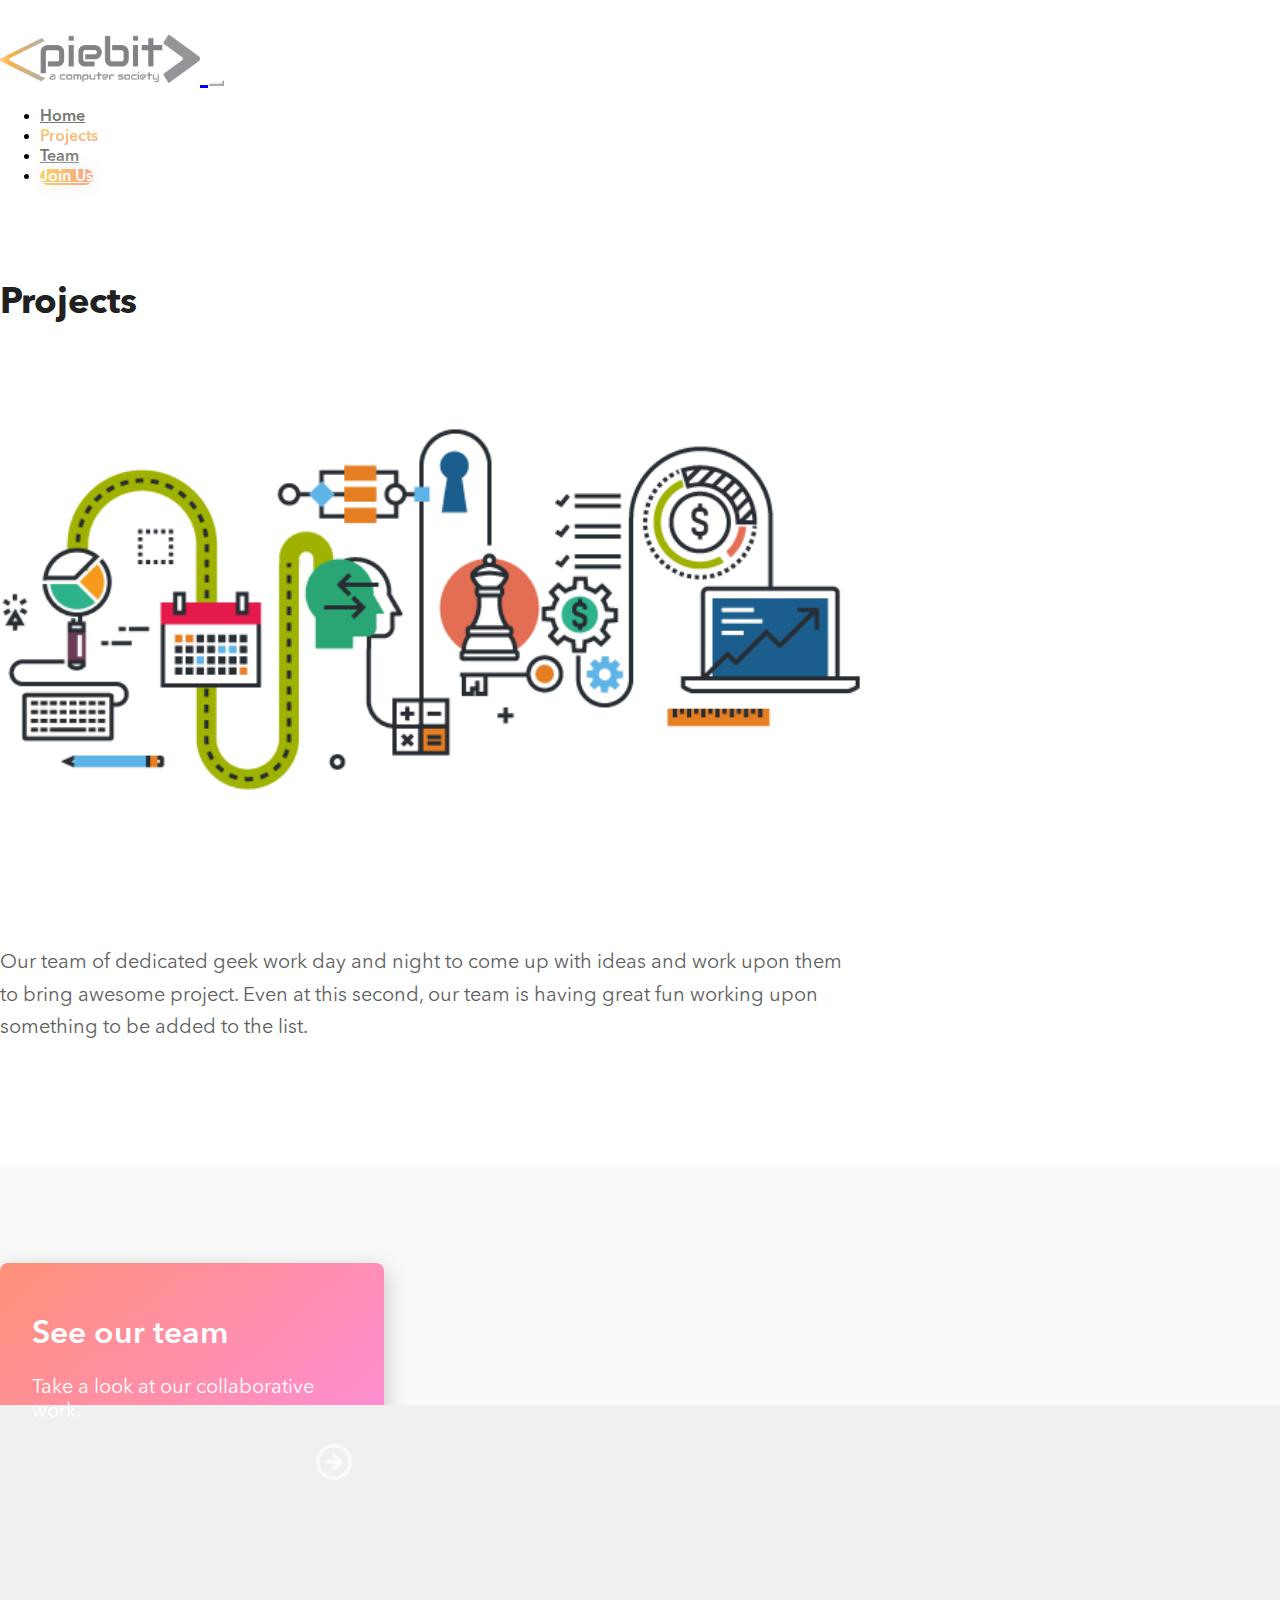
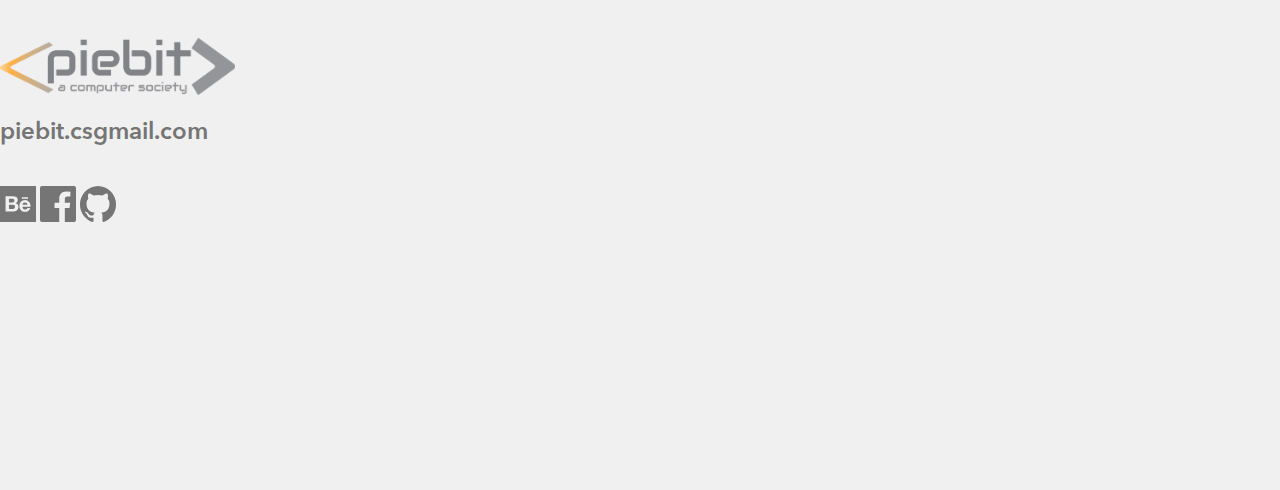
<file: project/index.html>
<!DOCTYPE html>
<html>
  <head>
    <!-- Google Analytics -->
    <script async src="https://www.googletagmanager.com/gtag/js?id=UA-126400023-1"></script>
    
    <script>
    window.dataLayer = window.dataLayer || [];
    function gtag(){dataLayer.push(arguments);}
    gtag('js', new Date());
    gtag('config', 'UA-126400023-1');
    </script>
    <meta charset="utf-8">
    <meta name="viewport" content="width=device-width, initial-scale=1, maximum-scale=1, user-scalable=no">
    <link rel="stylesheet" href="https://use.fontawesome.com/releases/v5.0.13/css/all.css" integrity="sha384-DNOHZ68U8hZfKXOrtjWvjxusGo9WQnrNx2sqG0tfsghAvtVlRW3tvkXWZh58N9jp"
      crossorigin="anonymous">
      <link rel="shortcut icon" href="../img/favicon.png" type="image/png">
      <link rel="manifest" href="manifest.json">
      
      <!-- Bootstrap CSS -->
      <link rel="stylesheet" href="https://stackpath.bootstrapcdn.com/bootstrap/4.1.0/css/bootstrap.min.css" integrity="sha384-9gVQ4dYFwwWSjIDZnLEWnxCjeSWFphJiwGPXr1jddIhOegiu1FwO5qRGvFXOdJZ4" crossorigin="anonymous">
      <link rel="stylesheet" href="../css/style.css">
      <script src="https://ajax.googleapis.com/ajax/libs/jquery/3.3.1/jquery.min.js"></script>
      <script src="https://cdnjs.cloudflare.com/ajax/libs/popper.js/1.14.0/umd/popper.min.js" integrity="sha384-cs/chFZiN24E4KMATLdqdvsezGxaGsi4hLGOzlXwp5UZB1LY//20VyM2taTB4QvJ" crossorigin="anonymous"></script>
      <script src="https://stackpath.bootstrapcdn.com/bootstrap/4.1.0/js/bootstrap.min.js" integrity="sha384-uefMccjFJAIv6A+rW+L4AHf99KvxDjWSu1z9VI8SKNVmz4sk7buKt/6v9KI65qnm" crossorigin="anonymous"></script>
      <script type="text/javascript" src="../js/script.js"></script>
      <title>Piebit A Computer Society</title>

    </head>
    <body id="top">
      <!-- <div id="preloader"></div> -->
      <!--  <div id="panel_left" class='loader-section section-left'></div>
      <div id="panel_right" class='loader-section section-right'></div> -->
      <!-- <div id="content"> -->
      <nav class="navbar navbar-expand-lg mx-auto navbar-light">
        <a class="navbar-brand" href="/">
          <img src="../img/PieBit.png" width="200px" />
        </a>
        <button class="navbar-toggler" type="button" data-toggle="collapse" data-target="#navbarTogglerDemo02" aria-controls="navbarTogglerDemo02" aria-expanded="false" aria-label="Toggle navigation">
        <span class="navbar-toggler-icon"></span>
        </button>
        <div class="collapse navbar-collapse justify-content-end" id="navbarTogglerDemo02">
          <div class="d-block d-md-none pt-3">
          </div>
          <ul class="navbar-nav">
            <li class="nav-item px-2">
              <a class="nav-link" href="../index.html">Home</a>
            </li>
            <li class="nav-item px-2">
              <a class="nav-link active" href="../project/index.html">Projects</a>
            </li>
            <li class="nav-item px-2">
              <a class="nav-link" href="../team/index.html">Team</a>
            </li>
            <li class="nav-item pl-2">
              <a class="nav-link btn-default btn" href="https://goo.gl/forms/OhfbXxZEQZLpS0YH2" target="_blank">Join Us</a>
            </li>
          </ul>
        </div>
      </nav>
      <section id="main_team">
        <h1 class="avenir text-center">
        Projects
        </h1>
        <div class="container-fluid margin mx-auto">
          <div class="row">
            <div class="col-md-5 text-center">
              <img src="../img/project.png" width="90%">
            </div>
            <div class="col-md-7 text-center">
              <h4 class="avenirRegular">
              Our team of dedicated geek work day and night to come up with ideas and work upon them to bring awesome project. Even at this second,
               our team is having great fun working upon something to be added to the list.
              </h4>
            </div>
          </div>
        </div>
        <!-- <div class="container-fluid margin_new mx-auto">
          <div class="row">
            <div class="col-md-6 ">
              <div class="head_team">
                <img class="img" src="#" />
                <span class="pt-3">
                  Project One
                </span> -->
                <!--  <h3 style="display: inline-block;" class="avenirRegular">CTC &amp; President</h3>
                <div style="display: inline-block; float: right;">
                  <img src="img/github-icon.svg" width="24px">&nbsp;&nbsp;
                  <img src="img/linkedin.svg" width="24px">
                </div> -->
              <!-- </div>
            </div>
            <div class="col-md-6">
              <div class="head_team">
                <img class="img" src="#" />
                <span class="pt-3">
                  Project Two
                </span> -->
                <!-- <h3 style="display: inline-block;" class="avenirRegular">Technical Head</h3>
                <div style="display: inline-block; float: right;">
                  <img src="img/github-icon.svg" width="24px">&nbsp;&nbsp;
                  <img src="img/linkedin.svg" width="24px">
                </div> -->
              <!-- </div>
            </div>
          </div>
        </div>
        <div class="container-fluid  margin mx-auto padding">
          <div class="row">
            <div class="col-md-4 "> -->
              <!-- <div class="head_team">
                <img class="img" src="#" />
                <h5 class="avenirDemi pt-3">
                
                </h5>
                 <h6 style="display: inline-block;" class="avenirRegular">Coder</h6>
                <div style="display: inline-block; float: right;">
                  <img src="img/github-icon.svg" width="18px">&nbsp;&nbsp;
                  <img src="img/linkedin.svg" width="18px">
                </div>
              </div>
            </div>-->
            <!-- <div class="col-md-4 ">
              <div class="head_team">
                <img class="img" src="../img/projects/" />
                <h5 class="avenirDemi pt-3">
                Event Manager
                </h5>
                
              </div>
            </div> -->
            <!-- <div class="col-md-4 ">
              <div class="head_team">
                <img class="img" src="../img/projects/" />
                <h5 class="avenirDemi pt-3">
                Know Your College
                </h5>
                
              </div>
            </div> -->
          <!-- </div> -->
          <!-- <div class="row">
            <div class="col-md-4 ">
              <div class="head_team">
                <img class="img" src="../img/projects/" />
                <h5 class="avenirDemi pt-3">
               
                </h5>
               <h6 style="display: inline-block;" class="avenirRegular">Coder</h6>
                <div style="display: inline-block; float: right;">
                  <img src="img/github-icon.svg" width="18px">&nbsp;&nbsp;
                  <img src="img/linkedin.svg" width="18px">
                </div> 
              </div>
            </div> -->
            <!-- <div class="col-md-4 ">
              <div class="head_team">
                <img class="img" src="../img/projects/">
                <h5 class="avenirDemi pt-3">
                Zealicon Website
                </h5>
                
              </div>
            </div> -->
            <!-- <div class="col-md-4 ">
              <div class="head_team">
                <img class="img" src="../img/projects/" />
                <h5 class="avenirDemi pt-3">
                
                </h5>
                
              </div> -->
            </div>
          </div>
        </div>
      </section>
      <section id="about">
        <div class="row">
          <div class="col-md-12">
            <div class="width_mobile mx-auto">
              <a href="../team/index.html" style="text-decoration: none;">
                <div class="box_medium box red_box">
                  <h1 class="avenirDemi">See our team</h1>
                  <p class="avenirRegular">
                    Take a look at our collaborative work.
                  </p>
                  <img src="../img/arrow-right-circle.svg" width="36px"  style="float: right;"/>
                </div>
              </a>
            </div>
          </div>
        </div>
      </section>
      <section id="footer">
        <div class="container-fluid">
          <div class="row">
            <div class="col-md-3 text-center">
              <img src="../img/PieBit.png" height="60px" height="60px" />
            </div>
            <div class="col-md-6 pt-3 text-center">
              <a href="mailto:#" style="text-decoration: none;">
                <h2 class="avenirDemi">piebit.csgmail.com</h2>
              </a>
              <br/>
              <div class="d-none d-md-block">
                <a href="#top" id="top-button" class="smoothScroll" title="Back to Top">
                  <span class="fa fa-chevron-circle-up fa-2x"></span>
                </a>
              </div>
            </div>
            <div class="text-center pt-3 col-md-3">

              
                <a href="#" target="_blank" style="text-decoration: none;">
                    <img src="../img/behance.svg" class="pr-3" height="36px" />
              </a>

              <a href="https://www.facebook.com/groups/425036488307904/?ref=group_browse_new" target="_blank" style="text-decoration: none;">
                <img src="../img/facebook.svg" class="pr-3" height="36px" />
              </a>
              <a href="https://github.com/piebit-a-computer-society" target="_blank" style="text-decoration: none;">
                <img src="../img/github-icon.svg" height="36px" />
              </a>
            </div>
          </div>
        </div>
        <div class="mx-auto d-block d-md-none" style="width: 5%;">
          <br/>
          
          <a href="#top" id="top-button" class="smoothScroll" title="Back to Top">
            <span class="fa fa-chevron-circle-up fa-2x"></span>
          </a>
        </div>
        
      </section>
    </div>
    <script type="text/javascript">
    // Smooth scroll
    $('.smoothScroll').click(function () {
    if (location.pathname.replace(/^\//, '') == this.pathname.replace(/^\//, '') && location.hostname == this.hostname) {
    var target = $(this.hash);
    target = target.length ? target : $('[name=' + this.hash.slice(1) + ']');
    if (target.length) {
    $('html,body').animate({
    scrollTop: target.offset().top - 80
    }, 700);
    return false;
    }
    }
    });
    </script>
  </body>
</html>
</file>
<file: css/style.css>
body {
  margin: 0;
  box-sizing: border-box;
  overflow-x: hidden;
  background-color: #fff; }
  body *:focus {
    outline: 0 !important; }
  body .fa-chevron-circle-up {
    color: #757575 !important; }
    body .fa-chevron-circle-up:hover {
      transform: scale(1.2) !important; }
  body .navbar-light .navbar-toggler-icon {
    background-image: url(../img/icons/menu.svg) !important; }

@font-face {
  font-family: AvenirNext;
  src: url(../font/AvenirNextLTPro-Bold.otf); }
.avenir {
  font-family: 'AvenirNext' , serif; }

@font-face {
  font-family: AvenirNextMedium;
  src: url(../font/AvenirNextLTPro-Medium.otf); }
.avenirMedium {
  font-family: 'AvenirNextMedium' , serif; }

@font-face {
  font-family: AvenirNextDemi;
  src: url(../font/AvenirNextLTPro-Demi.otf); }
.avenirDemi {
  font-family: 'AvenirNextDemi' , serif; }

@font-face {
  font-family: AvenirRegular;
  src: url(../font/AvenirNextLTPro-Regular.otf); }
.avenirRegular {
  font-family: 'AvenirRegular' , serif; }

.navbar {
  background-color: transparent !important;
  width: 75%;
  margin-top: 2rem;
  padding-right: 0px;
  padding-left: 0px; }
  @media (max-width: 768px) {
    .navbar {
      width: 90%;
      margin-top: 1rem; } }
  .navbar .navbar-brand {
    font-size: 2rem;
    font-weight: bold; }
  .navbar .navbar-toggler {
    border-color: #fff !important; }
  .navbar .nav-link {
    color: #757575 !important;
    font-family: "AvenirNextDemi", serif !important; }
  .navbar .nav-item .active {
    background: -webkit-linear-gradient(#f6d365, #fda085);
    -webkit-background-clip: text;
    -webkit-text-fill-color: transparent; }
  .navbar .btn-default {
    background: linear-gradient(90deg, var(--c1, #f6d365), var(--c2, #fda085) 51%, var(--c1, #f6d365)) var(--x, 0)/200% !important;
    color: white !important;
    box-shadow: 0 0 20px #eee;
    border-radius: 3rem !important;
    border-width: 2px !important;
    width: 150px;
    color: #fff !important;
    transition: 0.6s; }
    .navbar .btn-default:hover {
      --x: 100%; }


#home {
  width: 75%;
  margin-top: 48px; }
  @media (max-width: 768px) {
    #home {
      margin-top: 28px;
      width: 90%; } }
  #home .box_large {
    background: linear-gradient(to bottom right, rgb(235, 175, 47), #F1726C);
    border-radius: 12px;
    min-height: 60vh;
    flex-direction: column; }
    #home .box_large h1 {
      width: 80%;
      font-size: 48px;
      font-weight: 800; }
      @media (max-width: 767px) {
        #home .box_large h1 {
          width: 80%;
          font-size: 24px; } }
    #home .box_large p {
      font-size: 16px;
      line-height: 22px;
      letter-spacing: 2px; }
  #home #box-container {
    width: 70% !important;
    max-width: 80% !important;
    margin-bottom: 5rem;
    margin-top: -7rem; }
    @media (max-width: 768px) {
      #home #box-container {
        width: 100% !important;
        margin-top: -4rem; } }
    #home #box-container .small_box {
      height: 180px;
      width: 100%;
      box-shadow: 0px 8px 24px rgba(0, 0, 0, 0.24);
      border-radius: 8px;
      background-color: #fff; }
      #home #box-container .small_box h1 {
        font-size: 36px;
      color: #808080; }

#latest_post {
  padding-bottom: 6rem;
  padding-top: 6rem;
  background-color: #f9f9f9 !important; }
  @media (max-width: 768px) {
    #latest_post {
      padding-top: 3rem;
      padding-bottom: 3rem; } }
  #latest_post h1 {
    font-size: 36px; }
    @media (max-width: 768px) {
      #latest_post h1 {
        font-size: 28px; } }




#club {
  padding-top: 6rem;
  padding-bottom: 6rem;
  background-color: #fff; }
  @media (max-width: 768px) {
    #club {
      padding-bottom: 3rem;
      padding-top: 3rem; } }
  #club .box {
    background: linear-gradient(138deg, var(--c1, #f6d365), var(--c2, #fda085) 51%, var(--c1, #f6d365)) var(--x, 0)/200%;
    transition: 1s; }
    #club .box:hover {
      --x: 100%; }
  #club .box1 {
    --c1: #f6d365;
    --c2: #fda085; }
  #club .box2 {
    --c1: #f6d365;
    --c2: #fda085; }
  #club .box3 {
    --c1:#f6d365;
    --c2: #fda085; }
  #club .box4 {
    --c1: #f6d365;
    --c2: #fda085; }
  #club h1 {
    font-size: 36px; }
    @media (max-width: 768px) {
      #club h1 {
        font-size: 28px; } }
  #club .margin {
    width: 75%; }
    @media (max-width: 768px) {
      #club .margin {
        width: 100%; } }
  #club .small_box {
    height: 140px;
    width: 90%;
    opacity: 50%;
    border-radius: 10px; }
  #club .club_card {
    min-height: 300px;
    width: 95%;
    border-radius: 4px;
    background-color: #fff;
    
    padding: 30px 10px 30px 10px; }
    #club .club_card:hover {
      box-shadow: 0px 4px 16px rgba(0, 0, 0, 0.24);
      background-color: #fff; }
    @media (max-width: 768px) {
      #club .club_card {
        width: 75%; } }
    #club .club_card h4 {
      font-size: 24px;
      text-align: left !important; 
      ;}
      @media (max-width: 768px) {
        #club .club_card h4 {
          font-size: 20px; } }
    #club .club_card p {
      text-align: left !important;
      
      font-size: 16px; }
      @media (max-width: 768px) {
        #club .club_card p {
          font-size: 14px; } }
    #club .club_card .top {
      padding-top: 5rem; }




#about {
  padding-top: 6rem;
  background-color: #f9f9f9 !important; }
  @media (max-width: 768px) {
    #about {
      padding-top: 3rem; } }
  #about .box {
    background: linear-gradient(138deg, var(--c1, #f6d365), var(--c2, #fda085) 51%, var(--c1, #f6d365)) var(--x, 0)/200%;
    transition: 1s; }
    #about .box:hover {
      --x: 100%; }
  #about .red_box {
    --c1: rgba(255, 144, 120, 1);
    --c2: rgba(255, 142, 210, 1); }
  #about .green_box {
    --c1: rgba(70, 211, 255, 1);
    --c2: rgba(26, 251, 148, 1); }
  #about .width_mobile {
    width: 25%; }
    @media (max-width: 900px) {
      #about .width_mobile {
        width: 90%; } }
  #about h1 {
    font-size: 36px; }
    @media (max-width: 768px) {
      #about h1 {
        font-size: 28px; } }
  #about h4 {
    color: #616161;
    font-size: 20px;
    width: 70%;
    line-height: 1.618; }
    @media (max-width: 768px) {
      #about h4 {
        width: 90%;
        font-size: 16px;
        line-height: 1.4; } }
  #about .box_medium {
    width: 100%;
    padding-left: 2rem;
    padding-right: 2rem;
    height: 240px;
    padding-top: 2rem;
    border-radius: 8px;
    box-shadow: 0px 8px 24px rgba(0, 0, 0, 0.24); }
    @media (max-width: 768px) {
      #about .box_medium {
        width: 85% !important;
        margin-left: auto;
        margin-right: auto;
        padding-top: 2rem !important;
        padding-bottom: 2rem !important; } }
    #about .box_medium h1 {
      font-size: 32px;
      color: #fff;
      font-weight: 300; }
      @media (max-width: 768px) {
        #about .box_medium h1 {
          font-size: 24px; } }
    #about .box_medium p {
      color: #fff;
      font-size: 1.25rem; }
      @media (max-width: 768px) {
        #about .box_medium p {
          font-size: 20px; } }
    #about .box_medium .arrow {
      border-radius: 50%;
      color: #fff;
      padding: 2px;
      border: 1px solid #fff; }

#footer {
  min-height: 375px;
  background-color: #f0f0f0;
  margin-top: -130px;
  padding-bottom: 80px;
  padding-top: 230px; }
  @media (max-width: 768px) {
    #footer {
      margin-top: -70px;
      padding-top: 150px; } }
  #footer h2 {
    color: #757575;
    font-size: 24px; }
    @media (max-width: 768px) {
      #footer h2 {
        font-size: 18px; } }

#main_team {
  margin-top: 6rem;
  z-index: 100; }
  #main_team .col-md-4 {
    padding-right: 0px;
    padding-left: 0px; }
  #main_team .padding {
    padding-top: 4rem !important; }
    @media (max-width: 768px) {
      #main_team .padding {
        padding-top: 0 !important; } }
  #main_team span {
    font-size: 30px;
    color: #212121;
    font-family: 'AvenirNext' , serif; }
    @media (max-width: 768px) {
      #main_team span {
        font-size: 20px;
        font-family: 'AvenirNextDemi' , serif; } }
  #main_team .margin_new {
    width: 70%; }
    @media (max-width: 768px) {
      #main_team .margin_new {
        width: 90%; } }
  #main_team h1 {
    font-size: 36px;
    color: #212121; }
    @media (max-width: 768px) {
      #main_team h1 {
        font-size: 28px; } }
  #main_team h2 {
    font-size: 30px;
    color: #212121; }
    @media (max-width: 768px) {
      #main_team h2 {
        font-size: 20px; } }
  #main_team h4 {
    color: #616161;
    font-size: 1.25rem;
    text-align: left;
    padding-top: 3rem;
    width: 90%;
    font-weight: 200;
    padding-bottom: 6rem;
    line-height: 1.618; }
    @media (max-width: 768px) {
      #main_team h4 {
        width: 100%;
        border-radius: 8px;
        font-size: 16px;
        text-align: center;
        line-height: 1.4;
        padding-top: 0.5rem;
        padding-bottom: 1rem; } }
  #main_team .margin {
    width: 75%; }
    @media (max-width: 768px) {
      #main_team .margin {
        width: 80%; } }
  #main_team .head_team {
    min-height: 100px;
    width: 100%;
    padding: 32px; }
    #main_team .head_team:hover {
      box-shadow: 0px 4px 12px rgba(0, 0, 0, 0.14);
      border-radoius: 4px;
      background-color: #fff; }
    #main_team .head_team .img {
      width: 100%;
      border-radius: 8px; }
    #main_team .head_team a {
      text-decoration: none; }
    #main_team .head_team h3 {
      font-size: 22px;
      color: #757575; }
      @media (max-width: 768px) {
        #main_team .head_team h3 {
          font-size: 16px; } }
    #main_team .head_team h5 {
      font-size: 20px; }
      @media (max-width: 768px) {
        #main_team .head_team h5 {
          font-size: 20px; } }
    #main_team .head_team h6 {
      font-size: 16px;
      color: #616161; }
      @media (max-width: 768px) {
        #main_team .head_team h6 {
          font-size: 14px; } }
  #main_team .box_container {
    width: 25%;
    margin-left: auto;
    margin-right: auto; }
    @media (max-width: 768px) {
      #main_team .box_container {
        width: 90%; } }
  #main_team .box {
    width: 380px;
    margin-top: 6rem;
    margin-bottom: -100px;
    margin-right: 0 !important;
    padding-right: 40px;
    padding-left: 40px;
    min-height: 240px;
    border-radius: 8px;
    display: flex;
    justify-content: center;
    flex-direction: column;
    box-shadow: 0px 8px 24px rgba(0, 0, 0, 0.24);
    background: linear-gradient(to bottom right, #46d3ff, #1afb94); }
    @media (max-width: 768px) {
      #main_team .box {
        width: 90vw; } }
    #main_team .box h1 {
      font-size: 36px;
      color: #fff;
      font-weight: 300; }
      @media (max-width: 768px) {
        #main_team .box h1 {
          font-size: 28px; } }
    #main_team .box p {
      color: #fff;
      font-size: 24px; }
    #main_team .box .arrow {
      border-radius: 50%;
      color: #fff;
      padding: 2px;
      border: 1px solid #fff; }

#preloader {
  display: flex;
  justify-content: center;
  align-items: center;
  height: 90vh;
  width: 95%; }

#content {
  transition: all 0.9s ease;
  display: none; }

.loader-section {
  position: fixed;
  top: 0;
  width: 10%;
  height: 100%;
  background: #fafafa;
  z-index: 900;
  -webkit-transform: translateX(0);
  -ms-transform: translateX(0);
  transform: translateX(0); }

.loader-section.section-left {
  left: 0; }

.loader-section.section-right {
  right: 0; }

.panel_left {
  -webkit-transform: translateX(-100%);
  -ms-transform: translateX(-100%);
  transform: translateX(-100%);
  -webkit-transition: all 0.7s 0.3s cubic-bezier(0.645, 0.045, 0.355, 1);
  transition: all 0.7s 0.3s cubic-bezier(0.645, 0.045, 0.355, 1); }

.panel_right {
  -webkit-transform: translateX(100%);
  -ms-transform: translateX(100%);
  transform: translateX(100%);
  -webkit-transition: all 0.7s 0.3s cubic-bezier(0.645, 0.045, 0.355, 1);
  transition: all 0.7s 0.3s cubic-bezier(0.645, 0.045, 0.355, 1); }

/*# sourceMappingURL=style.css.map */
</file>
